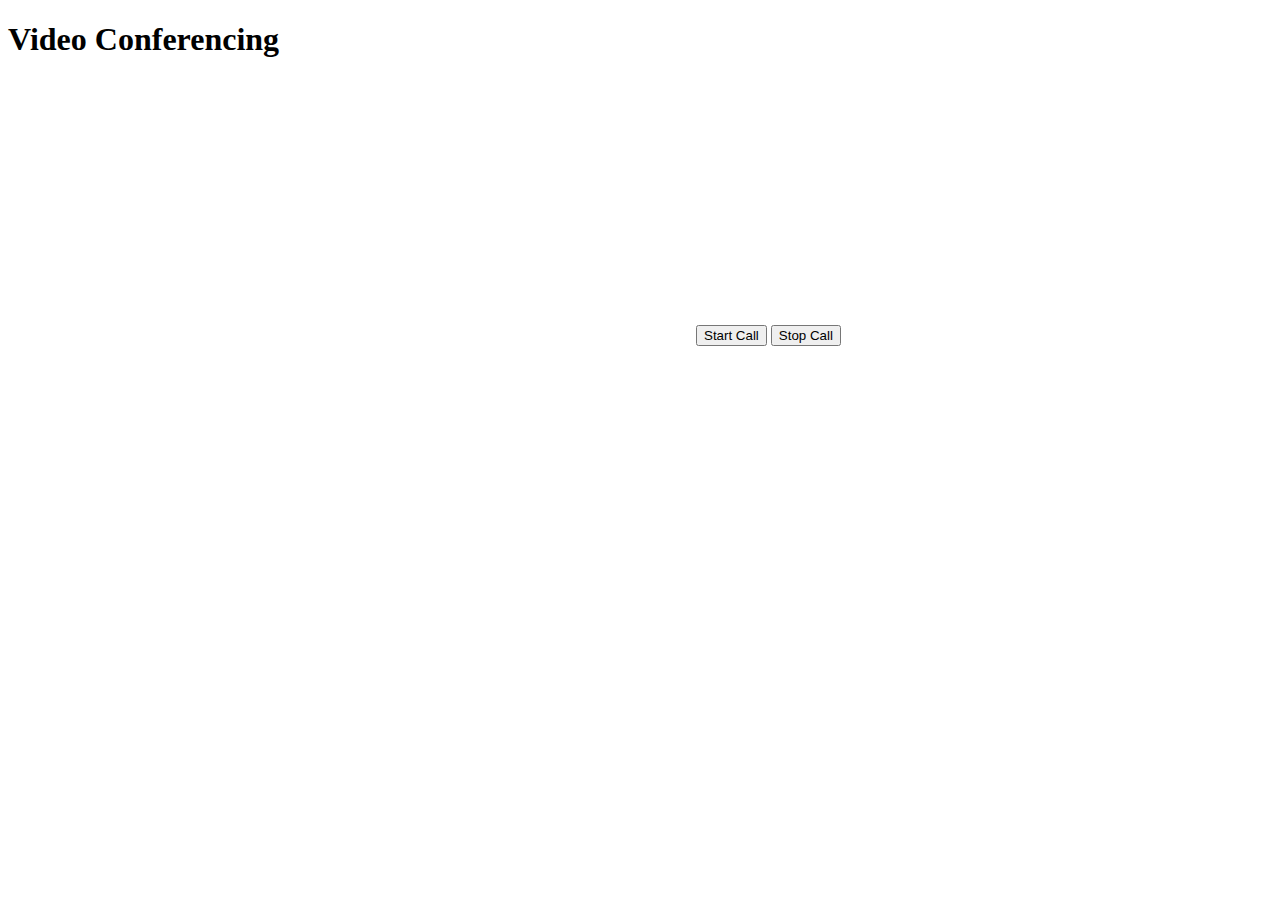
<file: Video Conferencing Website/index.html>
<!DOCTYPE html>
<html>
<head>
    <title>Video Conferencing</title>
    <style>
        #localVideo, #remoteVideo {
            width: 320px;
            height: 240px;
            margin: 10px;
        }
    </style>
</head>
<body>
    <h1>Video Conferencing</h1>

    <video id="localVideo" autoplay muted></video>
    <video id="remoteVideo" autoplay></video>

    <button id="startButton">Start Call</button>
    <button id="stopButton">Stop Call</button>

    <script>
        const localVideo = document.getElementById('localVideo');
        const remoteVideo = document.getElementById('remoteVideo');
        const startButton = document.getElementById('startButton');
        const stopButton = document.getElementById('stopButton');
        let localStream, remoteStream;
        let peerConnection;

        async function startCall() {
            localStream = await navigator.mediaDevices.getUserMedia({ video: true, audio: true });
            localVideo.srcObject = localStream;

            // Create a peer connection
            peerConnection = new RTCPeerConnection();

            // Add the local stream to the peer connection
            localStream.getTracks().forEach(track => peerConnection.addTrack(track, localStream));

            // Set up event handlers for the peer connection
            peerConnection.ontrack = handleRemoteStream;
            peerConnection.onicecandidate = handleICECandidate;

            // Create an offer
            const offer = await peerConnection.createOffer();
            await peerConnection.setLocalDescription(offer);

            // Send the offer to the other peer (typically using a signaling server)
            // For simplicity, we'll skip the signaling server here.

            // For the receiver's side, you'd handle the offer, create an answer, and set it as the remote description.
        }

        function handleRemoteStream(event) {
            remoteStream = event.streams[0];
            remoteVideo.srcObject = remoteStream;
        }

        function handleICECandidate(event) {
            // Send the ICE candidate to the other peer (typically using a signaling server)
            // For simplicity, we'll skip the signaling server here.
        }

        startButton.addEventListener('click', startCall);

        stopButton.addEventListener('click', () => {
            localStream.getTracks().forEach(track => track.stop());
            peerConnection.close();
            localVideo.srcObject = null;
            remoteVideo.srcObject = null;
        });
    </script>
</body>
</html>
</file>
